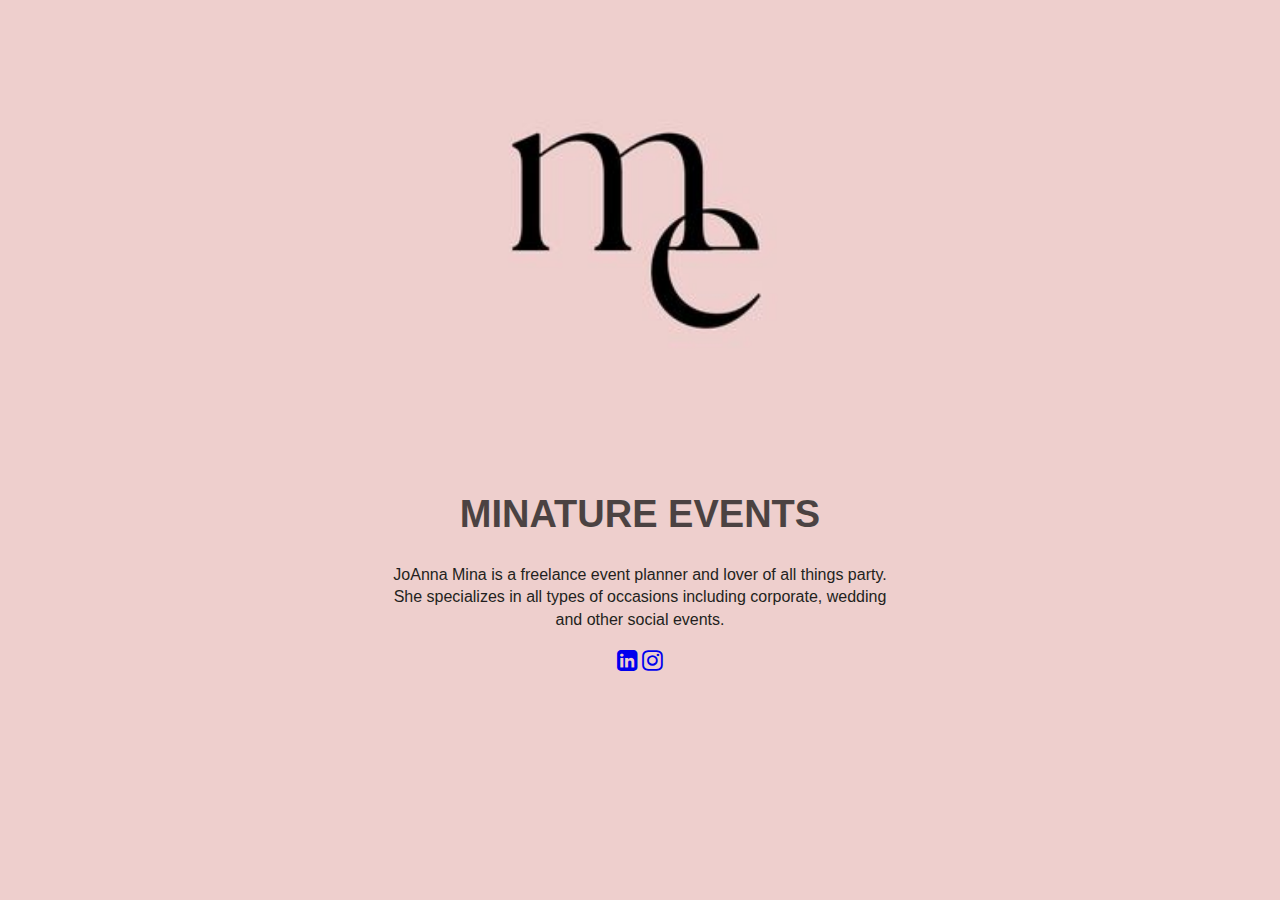
<file: src/index.html>
<!DOCTYPE <!DOCTYPE html>
<!--[if lt IE 7]>      <html class="no-js lt-ie9 lt-ie8 lt-ie7"> <![endif]-->
<!--[if IE 7]>         <html class="no-js lt-ie9 lt-ie8"> <![endif]-->
<!--[if IE 8]>         <html class="no-js lt-ie9"> <![endif]-->
<!--[if gt IE 8]>      <html class="no-js"> <!--<![endif]-->
<html>
    <head>
        <meta charset="utf-8">
        <meta http-equiv="X-UA-Compatible" content="IE=edge">
        <title>
            Minature Events
        </title>
        <meta name="description" content="Minature Events: Event coordination">
        <meta name="viewport" content="width=device-width, initial-scale=1">
        <link rel="stylesheet" href="./css/me-style.css">
        <link rel="stylesheet" href="https://cdnjs.cloudflare.com/ajax/libs/font-awesome/4.7.0/css/font-awesome.min.css">
    </head>
    <body>
        <header>
            <img class="hero" src="./assets/me-logo.png">
            <h1>Minature Events</h1>
            <p>JoAnna Mina is a freelance event planner and lover of all things party. She specializes in all types of occasions including corporate, wedding and other social events.</p>
            <p><a href="https://www.linkedin.com/in/joanna-m-331b756/"><i class="fa fa-linkedin-square" style="font-size:24px"></i></a> <a href="https://www.instagram.com/minature_events/"><i class="fa fa-instagram" style="font-size:24px"></i></a></p>
        </header>
        <!--[if lt IE 7]>
            <p class="browsehappy">You are using an <strong>outdated</strong> browser. Please <a href="#">upgrade your browser</a> to improve your experience.</p>
        <![endif]-->
        
        <script src="" async defer></script>
    </body>
</html>
</file>
<file: src/css/me-style.css>
.display-flex {
    display: -webkit-flex;
    display: -ms-flexbox;
    display: flex;
  }
  * {
    -webkit-box-sizing: border-box;
    -moz-box-sizing: border-box;
    -ms-box-sizing: border-box;
    box-sizing: border-box;
    -webkit-tap-highlight-color: transparent;
  }
  body {
    color: #231f20;
    background-color:#eecfcd;
    font-family: Helvetica, sans;
    font-weight: 500;
    font-size: 19px;
    line-height: 1.42105263;
    padding: 0;
    margin: 0;
    touch-action: manipulation;
  
  }
  @media (prefers-color-scheme: dark) {
    body {
      background-color: #f8f8f8;
    }
  }

  header{
    width:40%;
    margin: 0 auto;
  }

  @media screen and (max-width:764px) {
    header{width:80%;}
  }

  .hero{
    width:100%;
    padding-left: 45px;
    clip-path: circle(40%);
  }
  h1{
    text-align: center;
    text-transform: uppercase;
    line-height: 1.2;
    opacity: 0.8;
  }
  p{
    font-size: 16px;
    text-align: center;
  }
</file>
